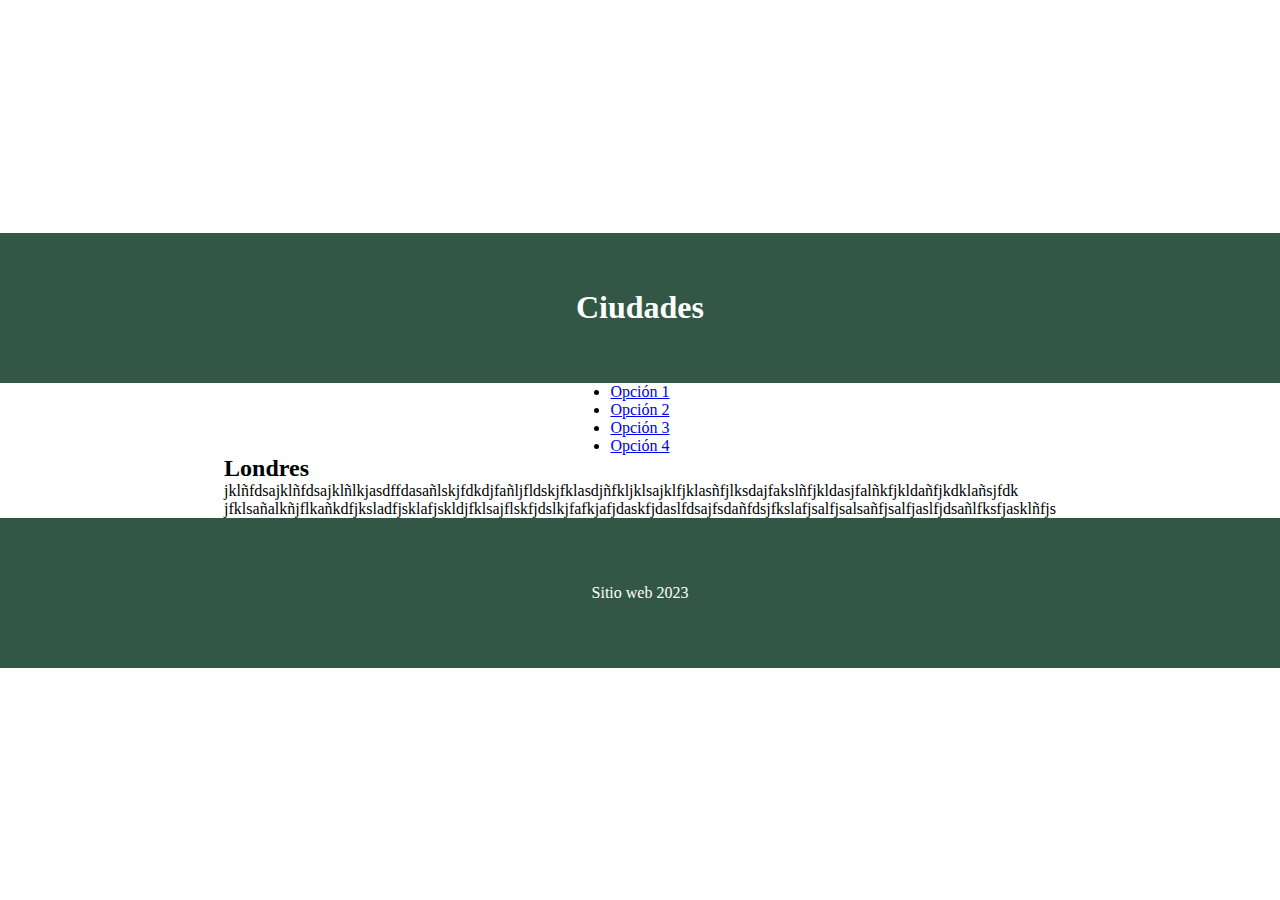
<file: index.html>
<!DOCTYPE html>
<html lang="es">
<head>
    <meta charset="UTF-8">
    <title>Inicio</title>
    <link rel="stylesheet" href="css/index.css">
</head>
<body>
    <section class="paginaPrincipal">
        <header>
            <h1 class="colorWhite">Ciudades</h1>
        </header>
        <nav>
            <ul>
                <li>
                    <a href="#">Opción 1</a>
                </li>
                <li>
                    <a href="#">Opción 2</a>
                </li>
                <li>
                    <a href="#">Opción 3</a>
                </li>
                <li>
                    <a href="#">Opción 4</a>
                </li>
            </ul>
        </nav>
        <article>
            <h2>Londres</h2>
            <p>jklñfdsajklñfdsajklñlkjasdffdasañlskjfdkdjfañljfldskjfklasdjñfkljklsajklfjklasñfjlksdajfakslñfjkldasjfalñkfjkldañfjkdklañsjfdk</p>
            <p>jfklsañalkñjflkañkdfjksladfjsklafjskldjfklsajflskfjdslkjfafkjafjdaskfjdaslfdsajfsdañfdsjfkslafjsalfjsalsañfjsalfjaslfjdsañlfksfjasklñfjs</p>
        </article>
        <footer>
            <p class="colorWhite">Sitio web 2023</p>
        </footer>
    </section>
</body>
</html>
</file>
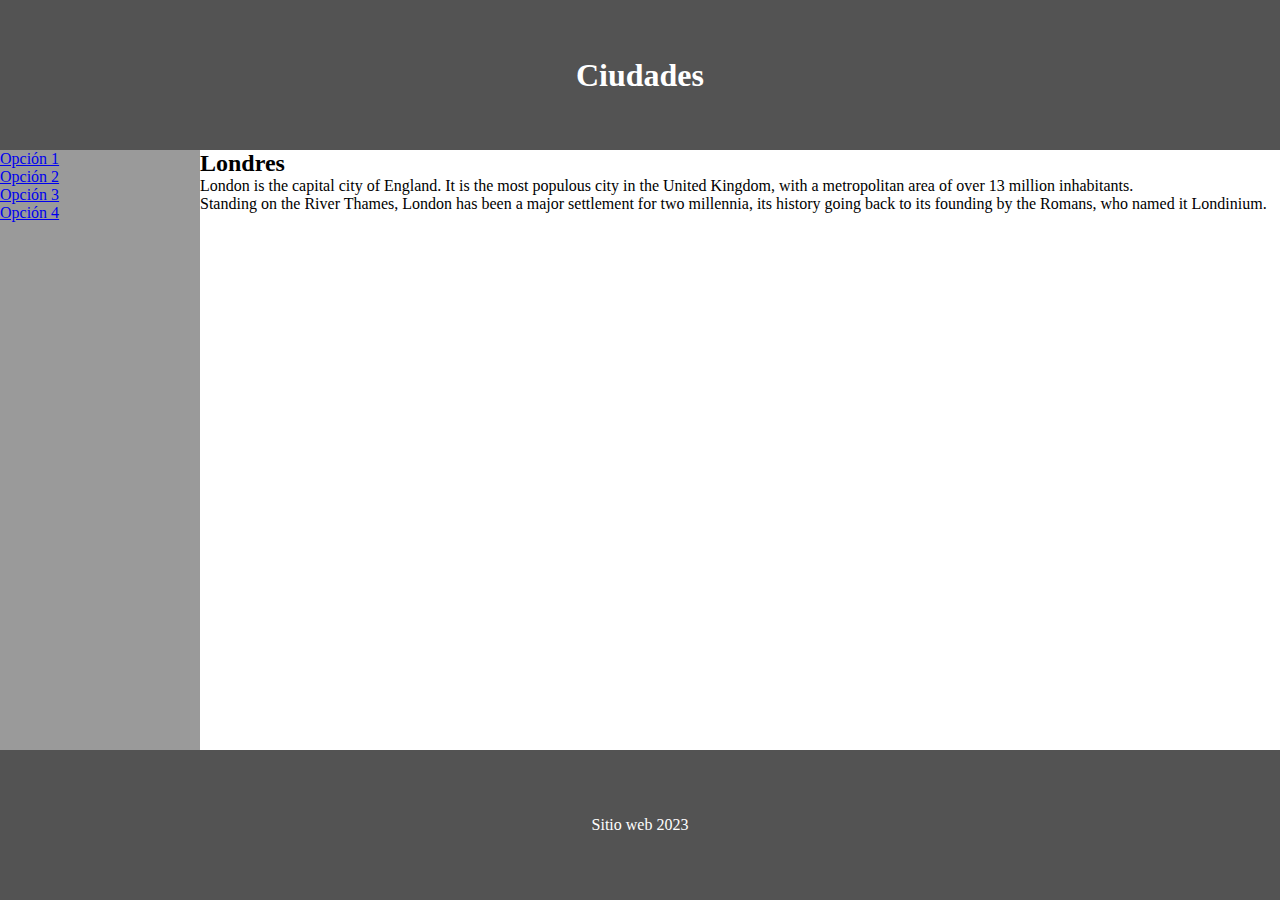
<file: layout_css_html-main/index.html>
<!DOCTYPE html>
<html lang="es">

<head>
    <meta charset="UTF-8">
    <title>Inicio</title>
    <link rel="stylesheet" href="css/index.css">
</head>

<body>
    <section class="paginaPrincipal">
        <header>
            <h1 class="colorWhite">Ciudades</h1>
        </header>
        <section class="contenido">
            <nav>
                <ul>
                    <li>
                        <a href="#">Opción 1</a>
                    </li>
                    <li>
                        <a href="#">Opción 2</a>
                    </li>
                    <li>
                        <a href="#">Opción 3</a>
                    </li>
                    <li>
                        <a href="#">Opción 4</a>
                    </li>
                </ul>
            </nav>
            <article>
                <h2>Londres</h2>
                <p>London is the capital city of England. It is the most populous city in the United Kingdom, with a
                    metropolitan area of over 13 million inhabitants.</p>
                <p>Standing on the River Thames, London has been a major settlement for two millennia, its history going
                    back to its founding by the Romans, who named it Londinium.</p>
            </article>
        </section>
        <footer>
            <p class="colorWhite">Sitio web 2023</p>
        </footer>
    </section>
</body>

</html>
</file>
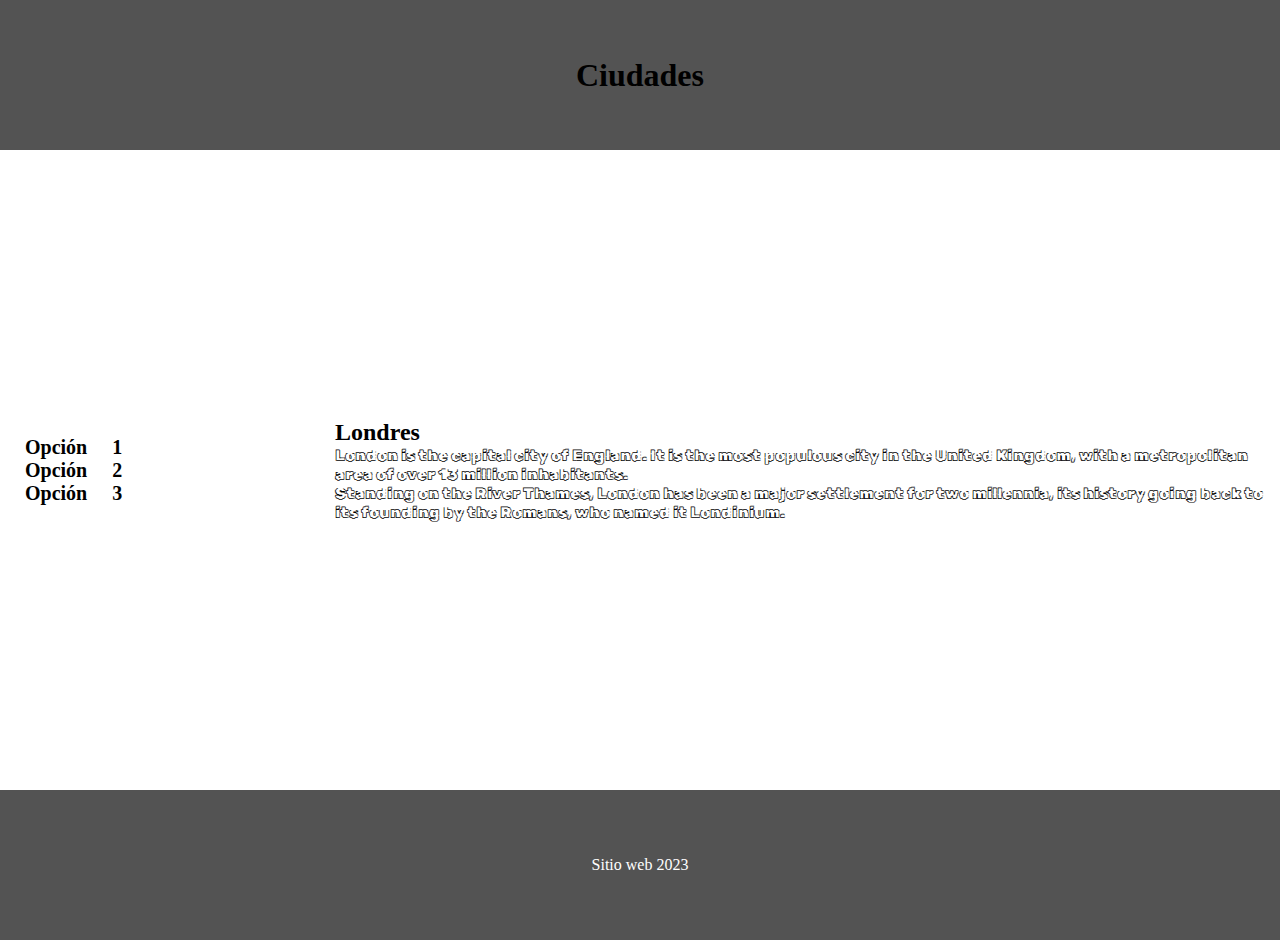
<file: layout_css_html-main/grid.html>
<!DOCTYPE html>
<html lang="es">
    <head>
        <meta charset="UTF-8">
        <title>Grid</title>
        <link rel="preconnect" href="https://fonts.googleapis.com">
        <link rel="preconnect" href="https://fonts.gstatic.com" crossorigin>
        <link href="https://fonts.googleapis.com/css2?family=Rubik+Iso&display=swap" rel="stylesheet">
        <link rel="stylesheet" href="css/index.css">
        <link rel="stylesheet" href="css/grid.css">
    </head>
    <body>
        <section class="paginaPrincipal">
            <header>
                <h1>Ciudades</h1>
            </header>
            <nav>
                <ul>
                    <li><a href="#">Opción 1</a></li>
                    <li><a href="#">Opción 2</a></li>
                    <li><a href="#">Opción 3</a></li>
                </ul>
            </nav>
            <article>
                <h2>Londres</h2>
                <p>London is the capital city of England. It is the most populous city in the United Kingdom, with a
                    metropolitan area of over 13 million inhabitants.</p>
                <p>Standing on the River Thames, London has been a major settlement for two millennia, its history going
                    back to its founding by the Romans, who named it Londinium.</p>
            </article>
            <footer>
                <p class="colorWhite">Sitio web 2023</p>
            </footer>
        </section>
    </body>
</html>
</file>
<file: css/index.css>
*{
    margin: 0px;
    padding: 0px;
}
.paginaPrincipal{
    display: flex;
    flex-direction: column;
    width: 100%;
    height: 100vh;
    align-items: center;
    justify-content: center;
}

.paginaPrincipal header,
.paginaPrincipal footer
{
    width: 100%;
    background-color: #335746;
    height: 150px;
    display: flex;
    justify-content: center;
    align-items: center;
}

.colorWhite{
    color: #ffffff;
}
</file>
<file: layout_css_html-main/css/index.css>
*{
    margin: 0px;
    padding: 0px;
}

.paginaPrincipal{
    display: flex;
    flex-direction: column;
    width: 100%;
    height: 100vh;
    align-items: center;
    justify-content: center;
}

.paginaPrincipal header,
.paginaPrincipal footer{
    width: 100%;
    background-color: #535353;
    height: 150px;
    display: flex;
    justify-content: center;
    align-items: center;
}


.colorWhite {
    color: #ffffff;
}

.paginaPrincipal .contenido{
    display: flex;
    flex-direction: row;
    width: 100%;
    justify-content: center;
    align-items: center;
    height: calc(100vh - 300px);
}

.contenido nav{
    width: 200px;
    background-color: #9a9a9a;
    height: calc(100vh - 300px);
}

.contenido article{
    width: calc(100% - 200px);
    height: calc(100vh - 300px);
}
</file>
<file: layout_css_html-main/css/grid.css>
.paginaPrincipal{
    display: grid;
    grid-template-areas: "cabecera cabecera"
    "navegacion contenido"
    "piePagina piePagina";
    /* grid-template-columns: 200px calc(100% - 200px); */
    grid-template-columns: 1fr 3fr;
    grid-template-rows: 150px calc(100vh - 300px) 150px;
    grid-gap: 20px;
}

.paginaPrincipal header{
    grid-area: cabecera;
}

.paginaPrincipal nav{
    grid-area: navegacion;
}

.paginaPrincipal article{
    grid-area: contenido;
}

.paginaPrincipal footer{
    grid-area: piePagina;
}

.paginaPrincipal article p{
    font-family: 'Rubik Iso', cursive; 
}

.paginaPrincipal article p:hover{
    color: red;
    background-color: lightblue;
    font-size: 18px;
    cursor: pointer;
}

.paginaPrincipal nav ul li a{
    color: black;
    font-size:  20px;
    font-weight: bolder;
    word-spacing: 20px;
    text-decoration: none;
    padding: 25px;
}

.paginaPrincipal nav ul li a:hover{
    color: #ffffff;
    background-color: #000000;
    border-bottom: 2px soid #6d6d6d;
    box-shadow: 10px 5px 16px -5px #ff0000;;
}
</file>
